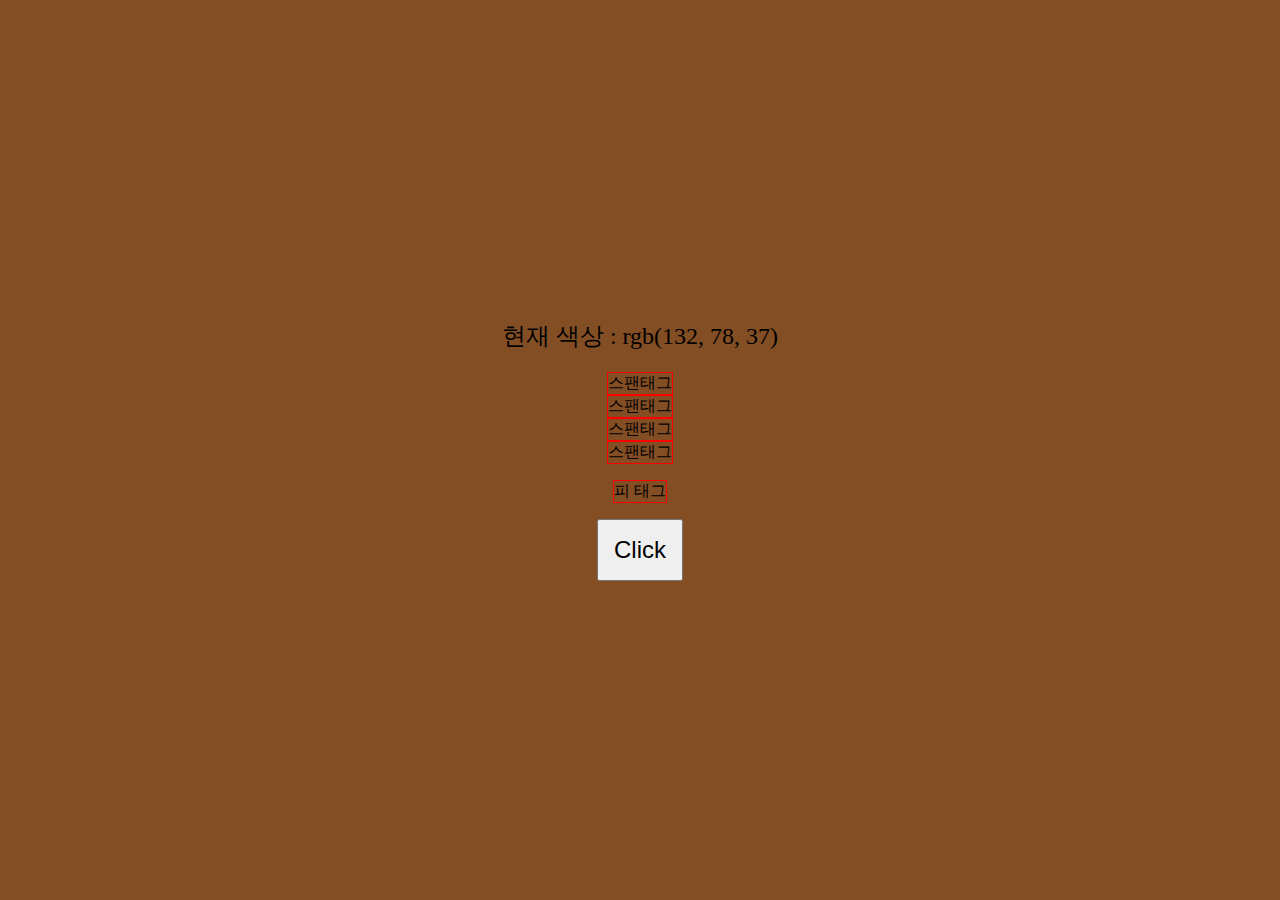
<file: day1/index.html>
<!DOCTYPE html>
<html lang="en">

<head>
    <meta charset="UTF-8">
    <meta name="viewport" content="width=device-width, initial-scale=1.0">
    <link href="https://cdn.jsdelivr.net/npm/bootstrap@5.3.2/dist/css/bootstrap.min.css" rel="stylesheet"
        integrity="sha384-T3c6CoIi6uLrA9TneNEoa7RxnatzjcDSCmG1MXxSR1GAsXEV/Dwwykc2MPK8M2HN" crossorigin="anonymous">
    <link rel="stylesheet" href="./style.css">
    <title>배경 색상 바꾸기</title>
</head>

<body>

    <div id="currentColor"></div>
    <div id="colorCode"></div>
    <span>스팬태그</span><span>스팬태그</span>
    <span>스팬태그</span>
    <span>스팬태그</span>
    <p>피 태그</p>
    <button type="button" class="btn btn-secondary btn-lg" id="changeColorBtn">Click</button>

    <script src="./main.js"></script>
</body>

</html>
</file>
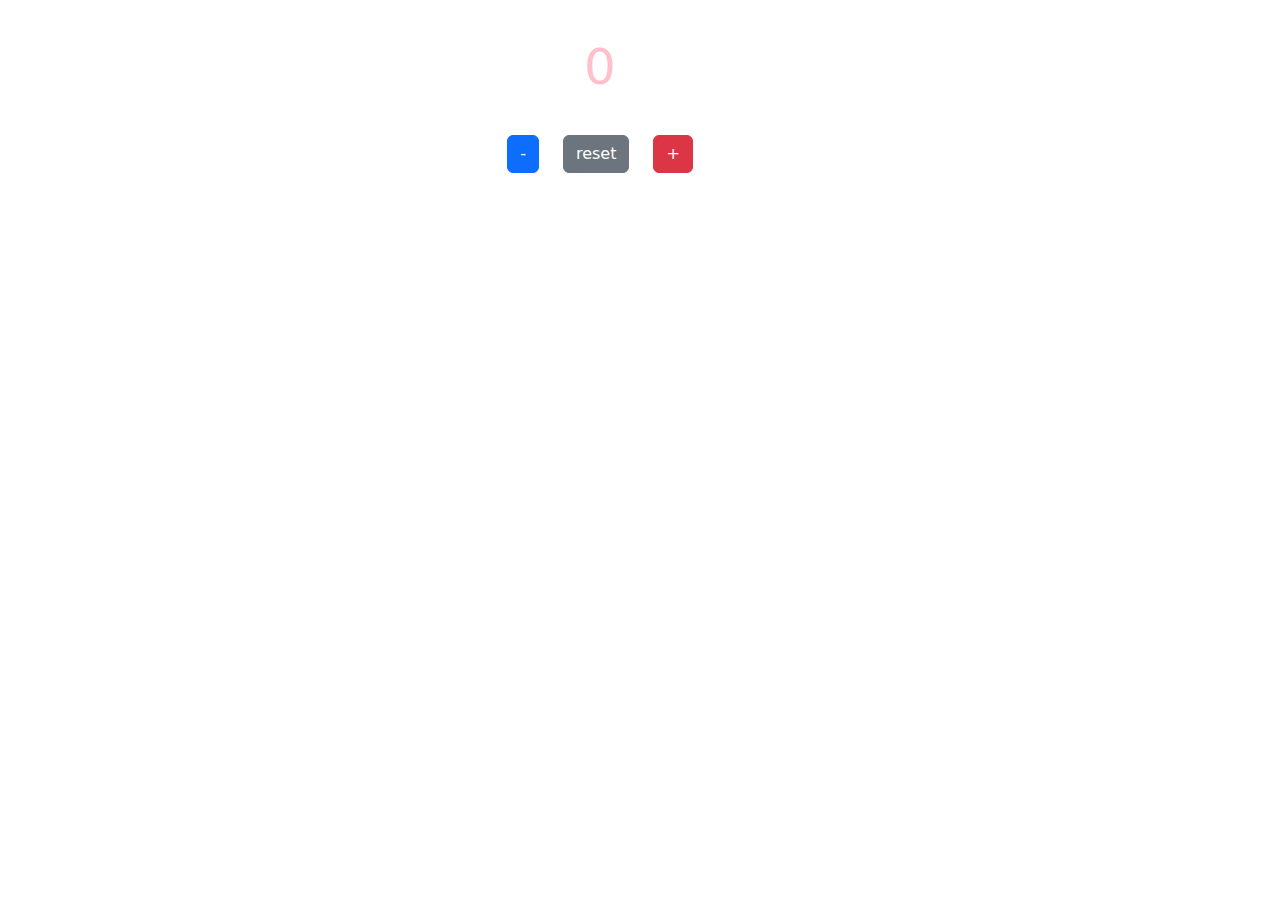
<file: day2/index.html>
<!DOCTYPE html>
<html lang="en">

<head>
    <meta charset="UTF-8">
    <meta name="viewport" content="width=device-width, initial-scale=1.0">
    <link rel="stylesheet" href="https://cdn.jsdelivr.net/npm/bootstrap@5.3.3/dist/css/bootstrap.min.css">
    <link rel="stylesheet" href="./style.css">
    <title>Counter</title>
</head>

<body>
    <div class="container">
        <div class="numberBox">
            <div id="showNum" class="counterNumber">0</div>
        </div>
        <div class="container text-center">
            <div class="row">
                <div class="col">
                    <button type="button" id="minusBtn" class="btn btn-primary">-</button>
                </div>
                <div class="col">
                    <button type="button" id="resetBtn" class="btn btn-secondary">reset</button>
                </div>
                <div class="col">
                    <button type="button" id="plusBtn" class="btn btn-danger">+</button>
                </div>
            </div>
        </div>

    </div>
    <script src="https://cdn.jsdelivr.net/npm/bootstrap@5.3.3/dist/js/bootstrap.bundle.min.js"></script>
    <script src="./main.js"></script>
</body>

</html>
</file>
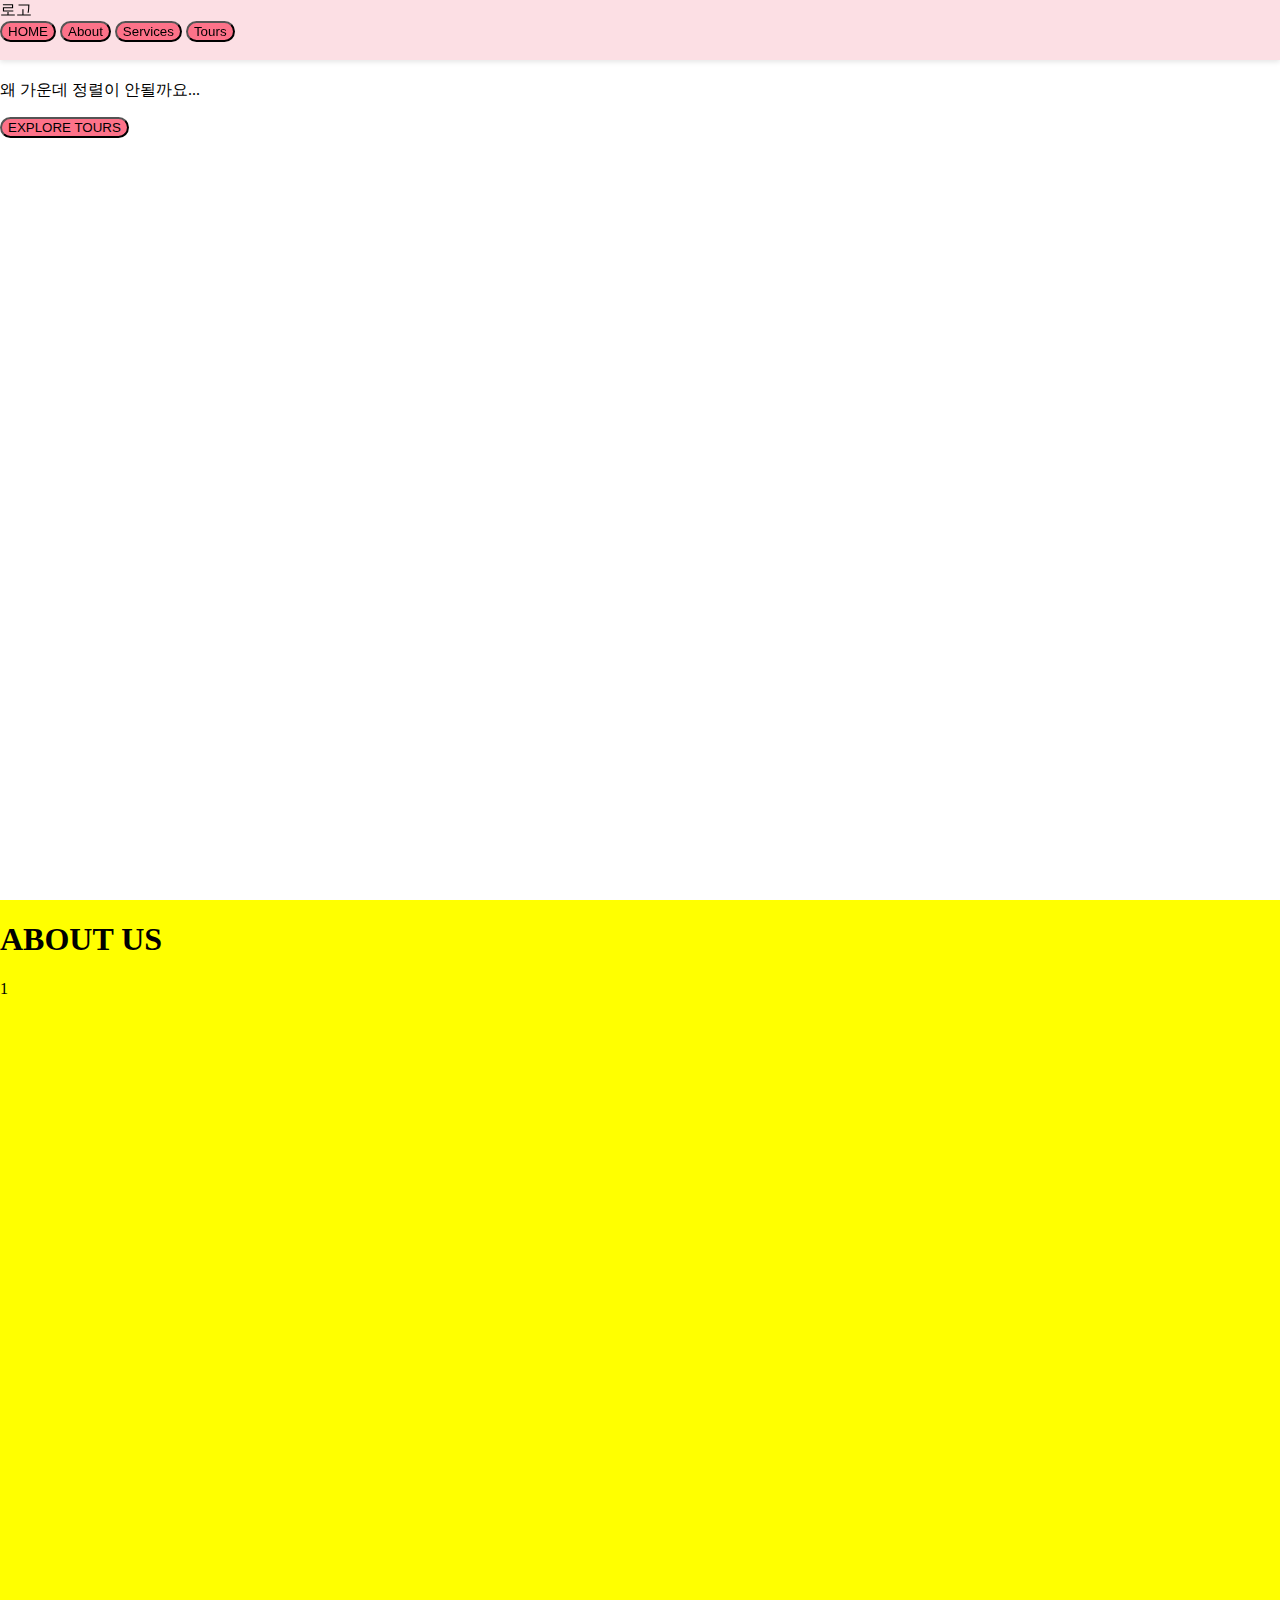
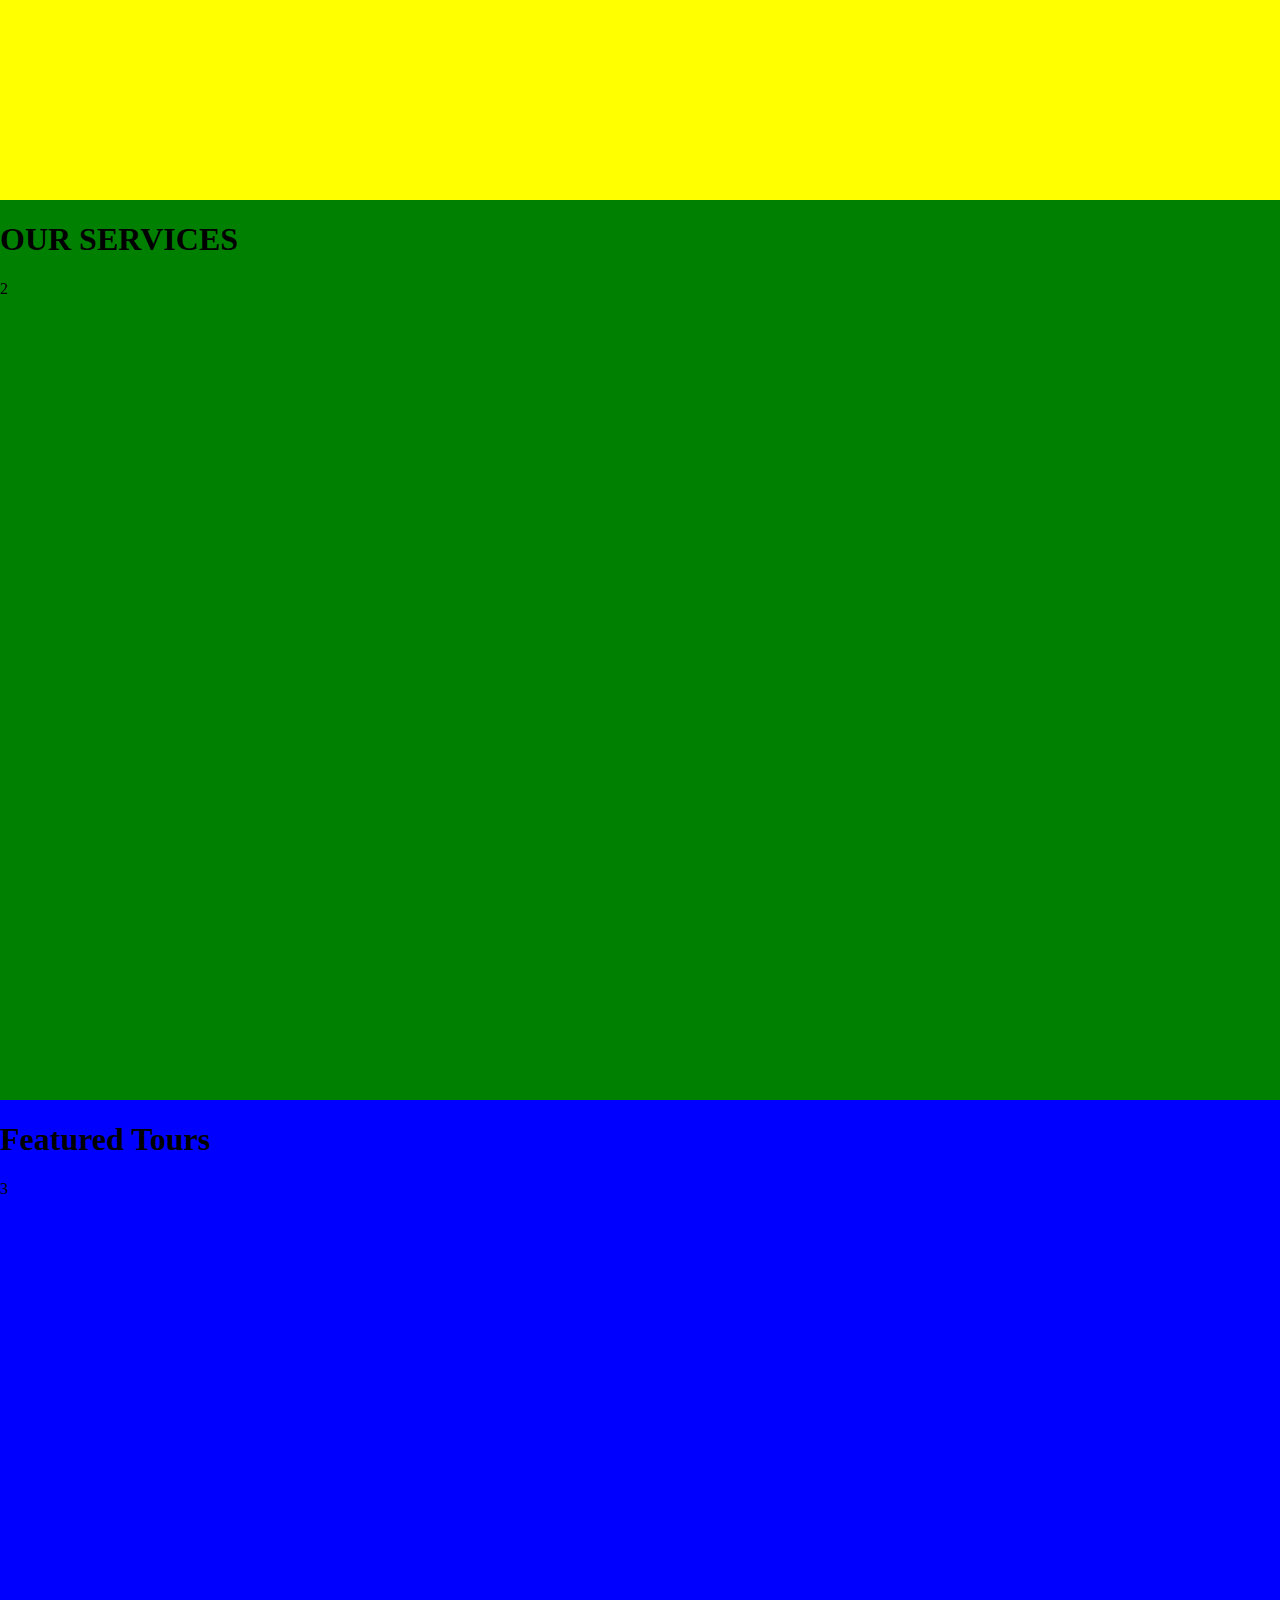
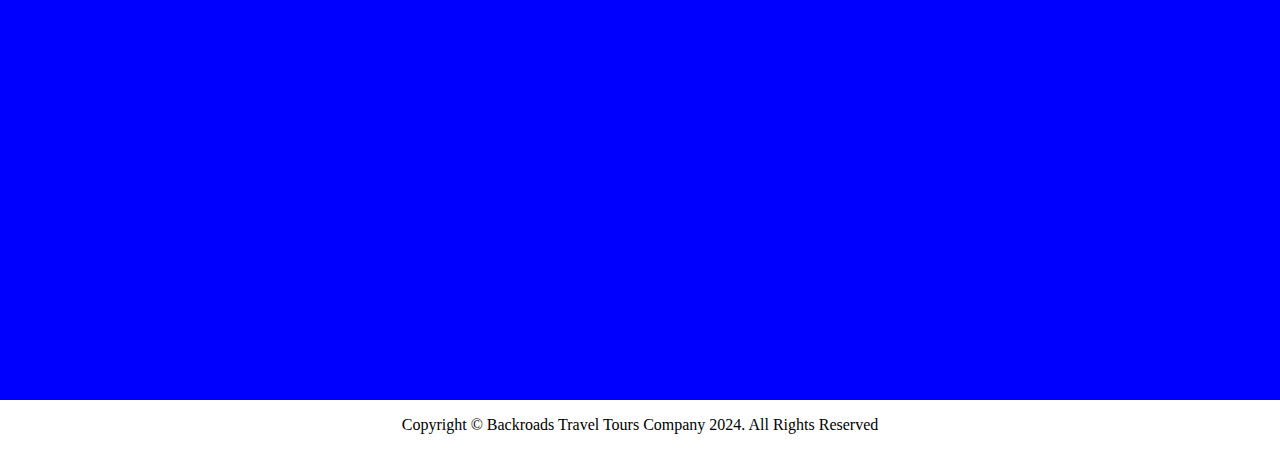
<file: scroll/index.html>
<!DOCTYPE html>
<html lang="en">
<head>
    <meta charset="UTF-8">
    <meta name="viewport" content="width=device-width, initial-scale=1.0">
    <link rel="stylesheet" href="./style.css">
    <title>scroll</title>
</head>
<body>
    <section class="topNav">
        <div class="logo">로고</div>
        <button class="home">HOME</button>
        <button class="about">About</button>
        <button class="services">Services</button>
        <button class="tours">Tours</button>
    </section>
    <section class="mainPage">
        <div class="firstCard">
            <h1>SCROLL PROJECT</h1>
            <p>왜 가운데 정렬이 안될까요...</p>
            <button class="exploreTours">EXPLORE TOURS</button>
        </div>
        <div class="secondCard">
            <h1>ABOUT US</h1>
            <p>1</p>
        </div>
        <div class="thirdCard">
            <h1>OUR SERVICES</h1>
            <p>2</p>
        </div>
        <div class="fourthCard">
            <h1>Featured Tours</h1>
            <p>3</p>
        </div>
    </section>
    <section class="footer">
        <div>
            <p>Copyright © Backroads Travel Tours Company 2024. All Rights Reserved</p>
        </div>
    </section>
    <script src="./main.js"></script>
</body>
</html>
</file>
<file: day1/style.css>
body {
    display: flex;
    flex-direction: column;
    align-items: center;
    justify-content: center;
    height: 100vh;
    margin: 0;
}

#currentColor,
#colorCode {
    font-size: 1.5rem;
    margin-bottom: 10px;
    background-color: inherit;
}


#changeColorBtn {
    font-size: 1.5rem;
    padding: 15px;
}


span {
    border: 1px solid red;
}

p {
    border: 1px solid red;
}
</file>
<file: day2/style.css>
.container {
    display: flex;
    flex-direction: column;
    justify-content: center;
    align-items: center;
    border: 1px none;
    margin: 30px;
}

.counterNumber {
    font-size: 50px;
    color: pink;
}

#btn btn-danger {
    font-size: 50px;
}

#btn btn-primary {
    font-size: 50px;
}
</file>
<file: scroll/style.css>
body {
    margin: 0;
    padding: 0;
    overflow-y: scroll;
    scroll-snap-type: y mandatory;
}

.home, .about, .services, .tours, .exploreTours {
    border-radius: 90px;
    background-color: rgb(253, 114, 137);
}

.topNav, .mainPage, .footer {
    scroll-snap-align: start;
}

.mainPage, .footer {
    display: flex;
    justify-content: center;
}

.topNav {
    position: fixed;
    top: 0;
    left: 0;
    width: 100%;
    background-color: rgb(252, 223, 228);
    z-index: 1000;
    box-shadow: 0 2px 5px rgba(0, 0, 0, 0.1);
    height: 60px;
}

.mainPage {
    display: flex;
    flex-direction: column;
    align-items: center;
    justify-content: center;
}

.firstCard, .secondCard, .thirdCard, .fourthCard {
    height: 100vh;
    scroll-snap-align: start;
    width: 100%;
}

.firstCard{
    background-color: white;
}

.secondCard{
    background-color: yellow;
}

.thirdCard{
    background-color: green;
}

.fourthCard{
    background-color: blue;
}

.active {
    background-color: black;
}
</file>
